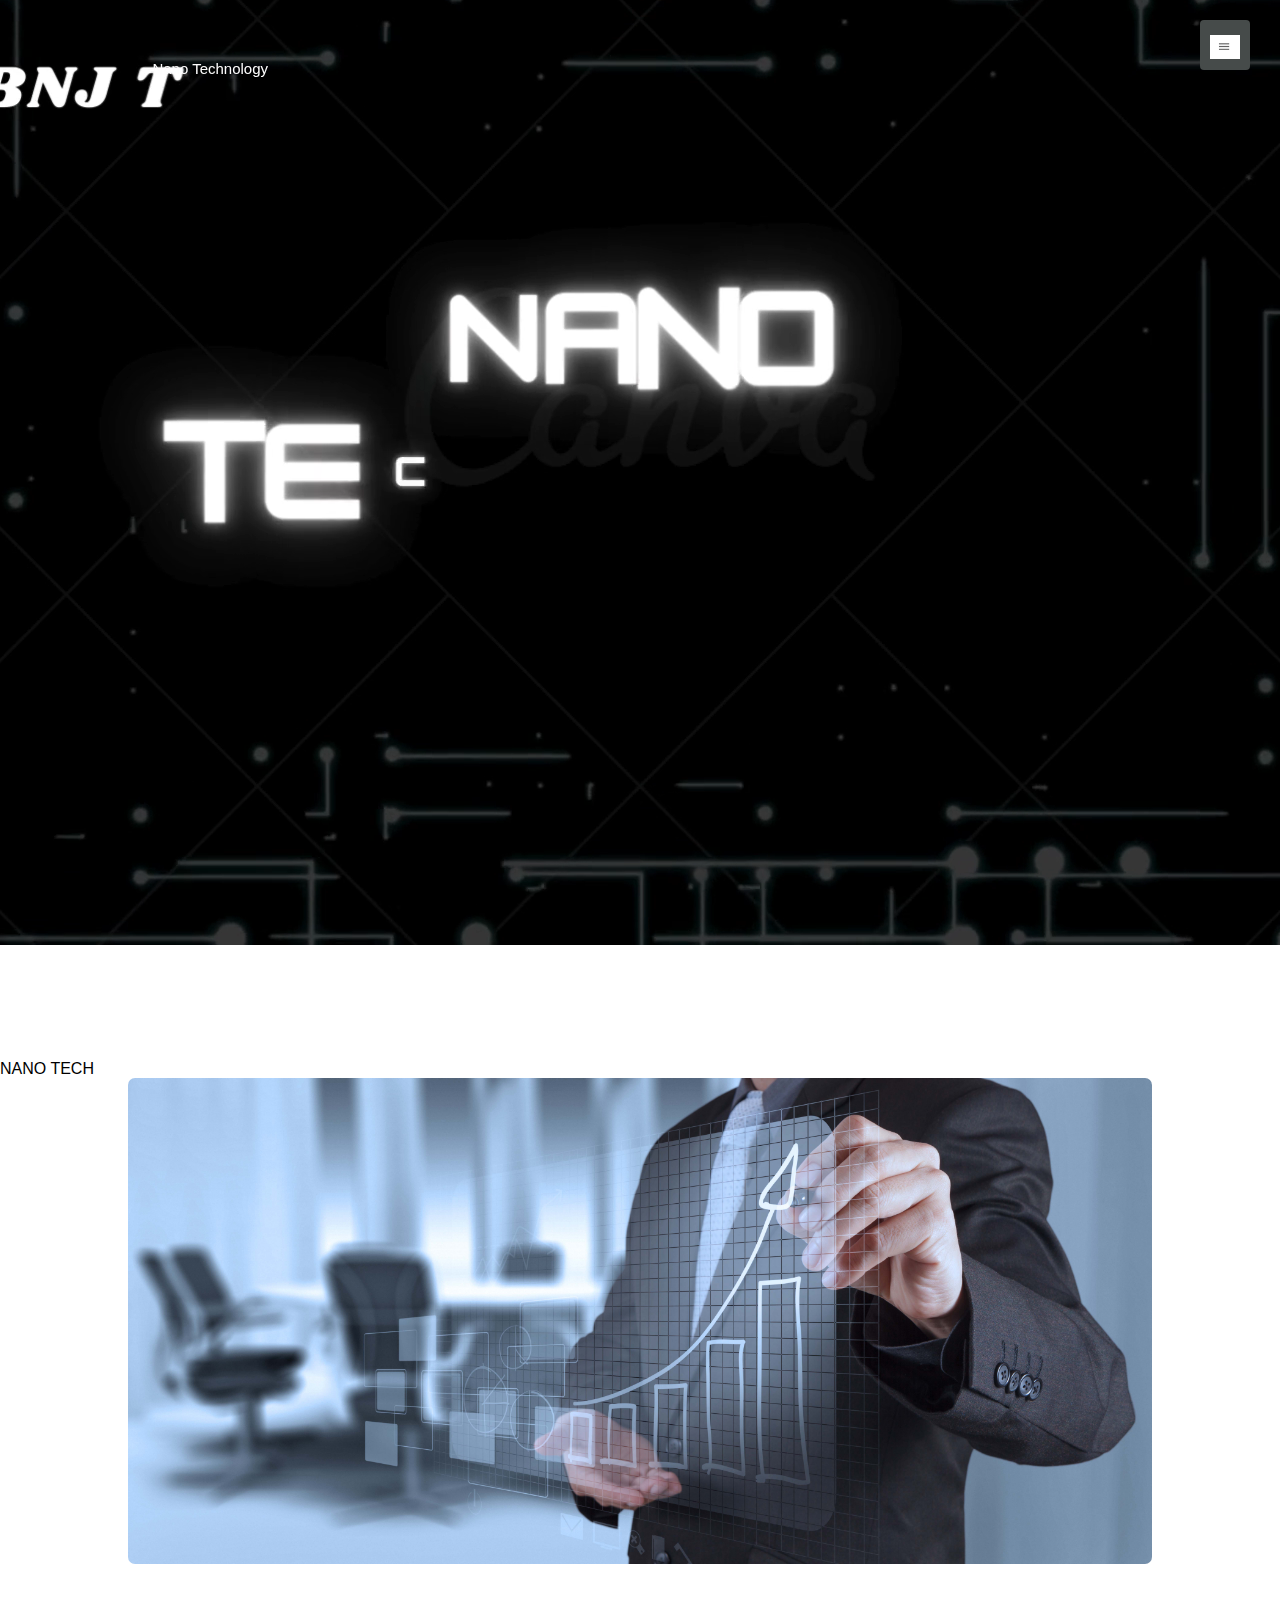
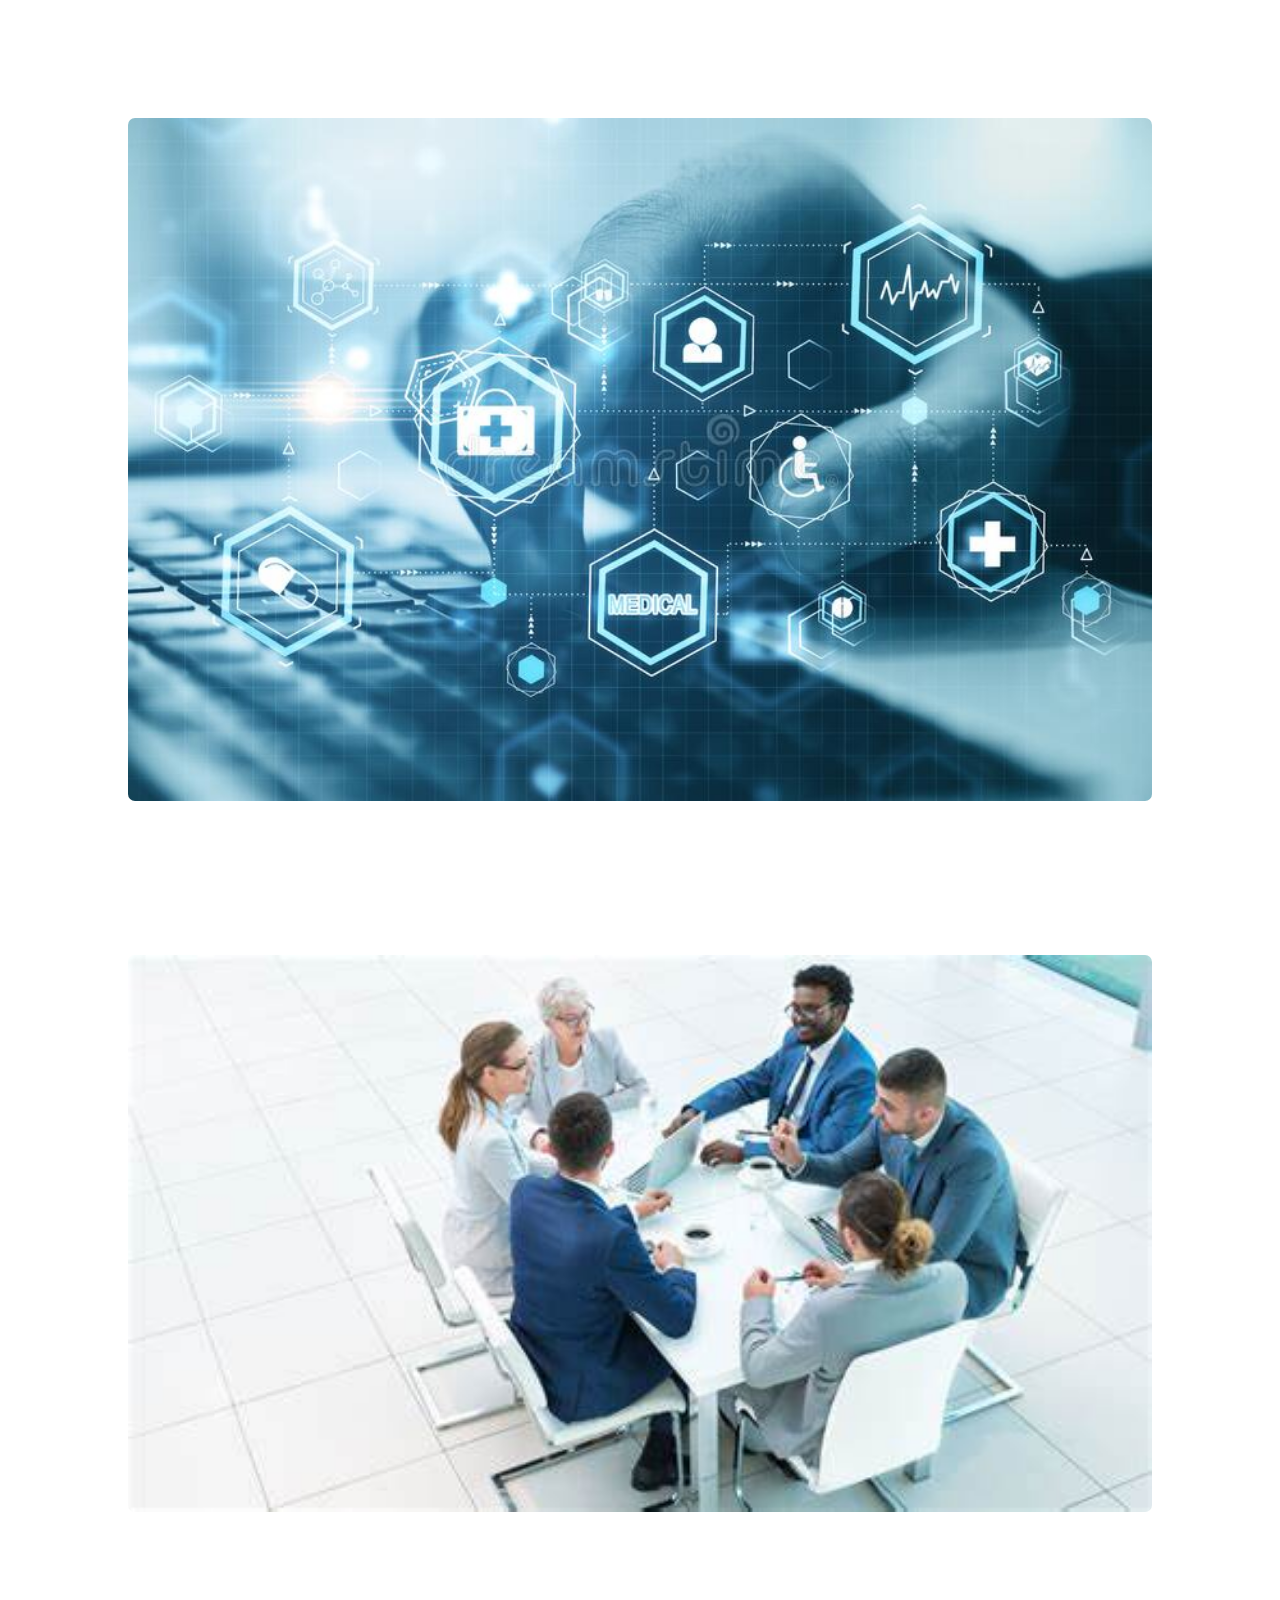
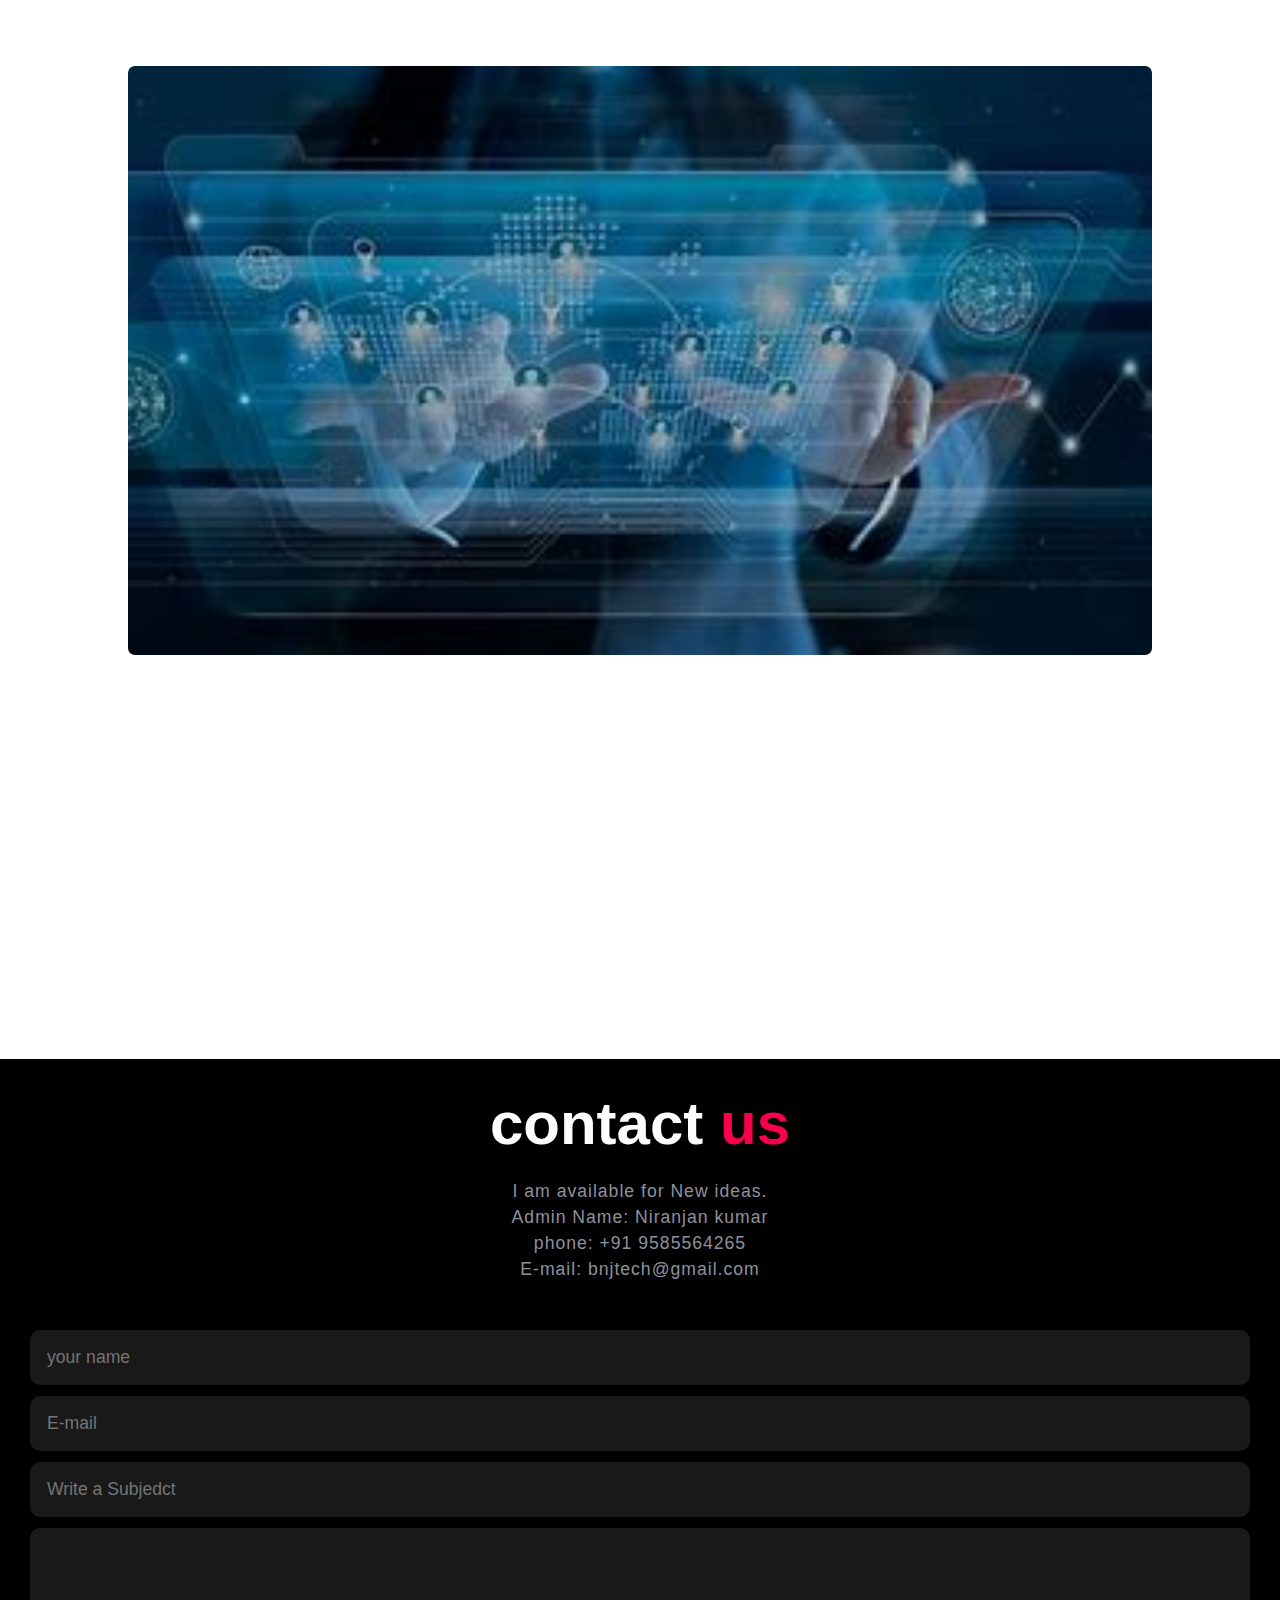
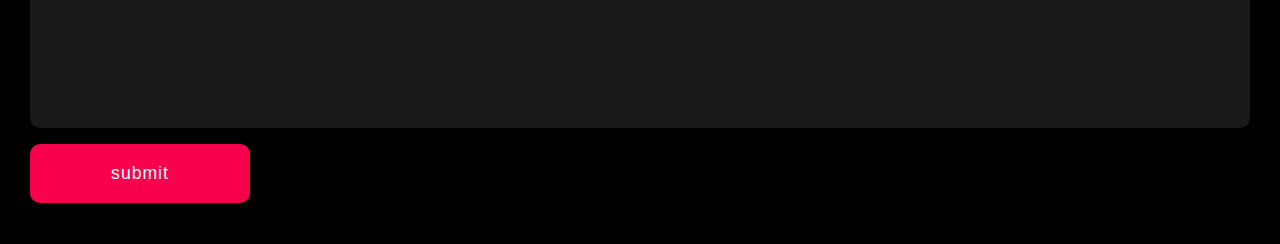
<file: NanoTechnology.html>
<!DOCTYPE html>
<html lang="en">
    <head>
        <title>Nano Technology</title>
        <link rel="NanoTechnology Stylesheet" href="NanoTechnology Stylesheet.css">
    </head>
    <body>
        <div class="NanoTechnology">
            <video autoplay loop muted plays-inline>
                <source src="nano.mp4" type="video/mp4">
            </video>
        </div>
            <nav>
                <ul>
                    <li><a href="#">Nano Technology</a></li>
                </ul>
            </nav>
                <div id="sideNav">
                    <nav>
                        <ul>
                            <li><a href="About.html">About</a></li>
                            <li><a href="index.html">Home Page</a></li>
                            <li><a href="Company Gallery.html">Company Gallery</a></li>
                            <li><a href="Feature Technology.html">Feature Technology</a></li>
                            <li><a href="Service & update.html">Service& update</a></li>
                        </ul>
                    </nav> 
                </div> 
                <div id="menubtn">
                    <img src="download.png" id="menu">
                </div>
                <script>
                        var menubtn = document.getElementById("menubtn")
                        var sideNav = document.getElementById("sideNav")
                        var menu = document.getElementById("menu")
                    menubtn.onclick = function()
                    {
                        if(sideNav.style.right == "-250px")
                        {
                            sideNav.style.right = "0";
                        }
                        else{
                        sideNav.style.right= "-250px";
                        }
                    }
                </script>
        <!--service -->
            <section id="service">
                <div class="title-text">
                <p>NANO TECH</p>
                </div>
                <div class="service-box">
                    <div class="single-service">
                        <img src="CG.1.jpg">
                        <div class="overlay"></div>
                        <div class="service-desc">
                            <h3>What is Nano Technology?</h3>
                            <hr>
                            <p>
                             <br>Sometimes a distinction is made between nanotechnology and nanoscience, the latter
                                focusing on the observation and study of phenomena at the nanometre scale, and ways of
                                manipulating matter at that scale, at which many properties of matter differ from those familiar at
                                larger scales. The distinction is not of great importance, however: the nanotechnologist will
                                perforce have to observe, study and manipulate matter in the course of his or her work.
                                suggests a solid body of theory, upon which a technology could be built; such
                                theory is still inchoate, however, and the nanotechnologist is as likely to contribute to it as the
                                nanoscientist. In this essay the term nanotechnology will be used in an all-embracing sense   
                            </p>
                        </div>
                    </div>
                    <div class="single-service">
                        <img src="CG.2.jpg">
                        <div class="overlay"></div>
                        <div class="service-desc">
                            <h3>Metrology</h3>
                            <hr>
                            <p>Metrology is intrinsic to manufacturing. Any serious manufacturing process must
                                incorporate the means to quantitatively assess the quality of the manufactured objects. This topic
                                is covered in depth elsewhere in this issue; for now it will suffice to mention one of the main tools
                                of the nanometrologist, the atomic force microscope (AFM), now one of the family of scanning
                                probe microscopes. The two essential components of an AFM are a needle capable of
                                responding sensitively to small declivities of a surface, and the means to scan that needle across
                                the surface. In typical realizations of the AFM, the needle is mounted on a flexible, highly
                                reflecting cantilever onto which a collimated beam of light is directed; if for example a small
                                bump is encountered, the needle will be pushed up, moving the cantilever and displacing the
                                beam reflected from it. Scanning is accomplished by applying minute voltages to a piezoelectric
                            </p>
                        </div>
                    </div>
                    <div class="single-service">
                        <img src="CG.3.jpg">
                        <div class="overlay"></div>
                        <div class="service-desc">
                            <h3>Biology</h3>
                            <hr>
                            <p>
                                <br>Biology is considered to provide living proof of principle of nanotechnology. Biological
                                structures at macromolecular and supramolecular scales are apparently assembled using the
                                principles of self-assembly so eagerly sought by the nanotechnologist, and these structures, mostly
                                protein-based, often combine extraordinary lightness with extraordinary strength, and may be
                                miniature mechanisms of marvellous complexity. Two examples of amazing mechanical devices
                                are the so-called F1ATPase enzyme that uses a proton gradient across the membrane in which it is
                                embedded to synthesize that universal biological energy provider, adenosine triphosphate (ATP);
                                and the so-called type III secretion system (TTSS)—a spherical assembly of needles found on
                                the surface of certain pathogenic bacteria, and used to inject poison into their targets
                            </p>
                        </div>
                    </div>
                    <div class="single-service">
                        <img src="CG.4.jpg">
                        <div class="overlay"></div>
                        <div class="service-desc">
                            <h3>Quantum mechanics</h3>
                            <p>
                                <br>Size is mostly a relative term, but quantum mechanics offers a definition of absolute
                                smallness: a system is absolutely small if it is perturbed by the act of observing it.5 Thus a photon
                                is usually destroyed by the act of observation, or its state is irretrievably altered. Most
                                nanosystems are not small enough for this to be the case. Nevertheless, quantum effects are
                                needed to understand certain nano-objects, for example the small clusters of atoms called
                                quantum dots, nanodots or nanoparticles. These objects are tiny spheres of a solid, typically a
                                semiconductor. In condensed matter, electrons are no longer the point particles they are
                                believed to be in free space, but have extension, quantified by their Bohr radius, which can vary
                                from a few to hundreds of nanometres, depending on the material. It is possible to make
                                nanoparticles smaller then the Bohr radius of electrons in them, thus the electrons are subjected
                                to quantum confinement, with the observable effect that the optical absorption and fluorescent
                                emission of the particle are shifted towards higher energies, the magnitude of the shift depending
                                on the particle size. Quantum effects must also be considered with ultraminiaturized electronic
                                circuitry—single electron devices.In summary, physics, chemistry and biology strongly overlap with nanoscience (defined as
                                the study of matter at the molecular scale), but differ essentially from nanotechnology, which
                                seeks to impose control over materials and devices at that scale. Quantum mechanics affects the
                                performance of devices at the lower end of the size range of nano-objects. Nanoscience and
                                nanotechnology could therefore be defined via the convergence of chemistry, biology, physics
                                and engineering. If one emphasizes this unity, it makes sense to refer to nanotechnology in the
                                singular; if one wishes to emphasize the diversity of applications, then it makes sense to refer to
                                nanotechnologies in the plural.
                            </p>
                        </div>
                    </div>
                </div>
            </section>

            <!--frame work-->
            <section id="frame">
                <div class="contact-form">
                    <h1>contact <span> us</span></h1>
                    <p>I am available for New ideas.
                    <br>Admin Name: Niranjan kumar<br>
                    phone: +91 9585564265<br> E-mail: bnjtech@gmail.com</p>
                    <form onsubmit="sendEmail(); reset(); return false;">
                        <input type="text" id="name" placeholder="your name" required>
                        <input type="Email" name="Email" id="Email" placeholder="E-mail" required>
                        <input type="text" placeholder="Write a Subjedct" required>
                        <textarea name="" id="" cols="30" rows="10" placeholder="your message" required>
                        </textarea>
                        <input type="submit" name="" value="submit" class="btn">
                    </form>
                </div>
                <script src="https://smtpjs.com/v3/smtp.js"></script>
                <script>
                    function sendEmail()
                    {
                     Email.send(
                        {
                                secureToken : "4c4330a-7be5-4449-98fd-a9de4a836595",
                                To : 'niranjankumart2001@gmail.com',
                                From : document.getElementById("email").value,
                                Subject : "New contact",
                                Body : "name:" + document.getElementById("name").value
                                + "<br> Email:" + document.getElementById("email").value
                                + "<br> Write a Subjedct:" + document.getElementById("Write a Subjedct").value,
                        }).then(
                        message => alert("message sent sucessfully")
                        );
                    }
                </script>   
           </section>
    </body>
</html>
</file>
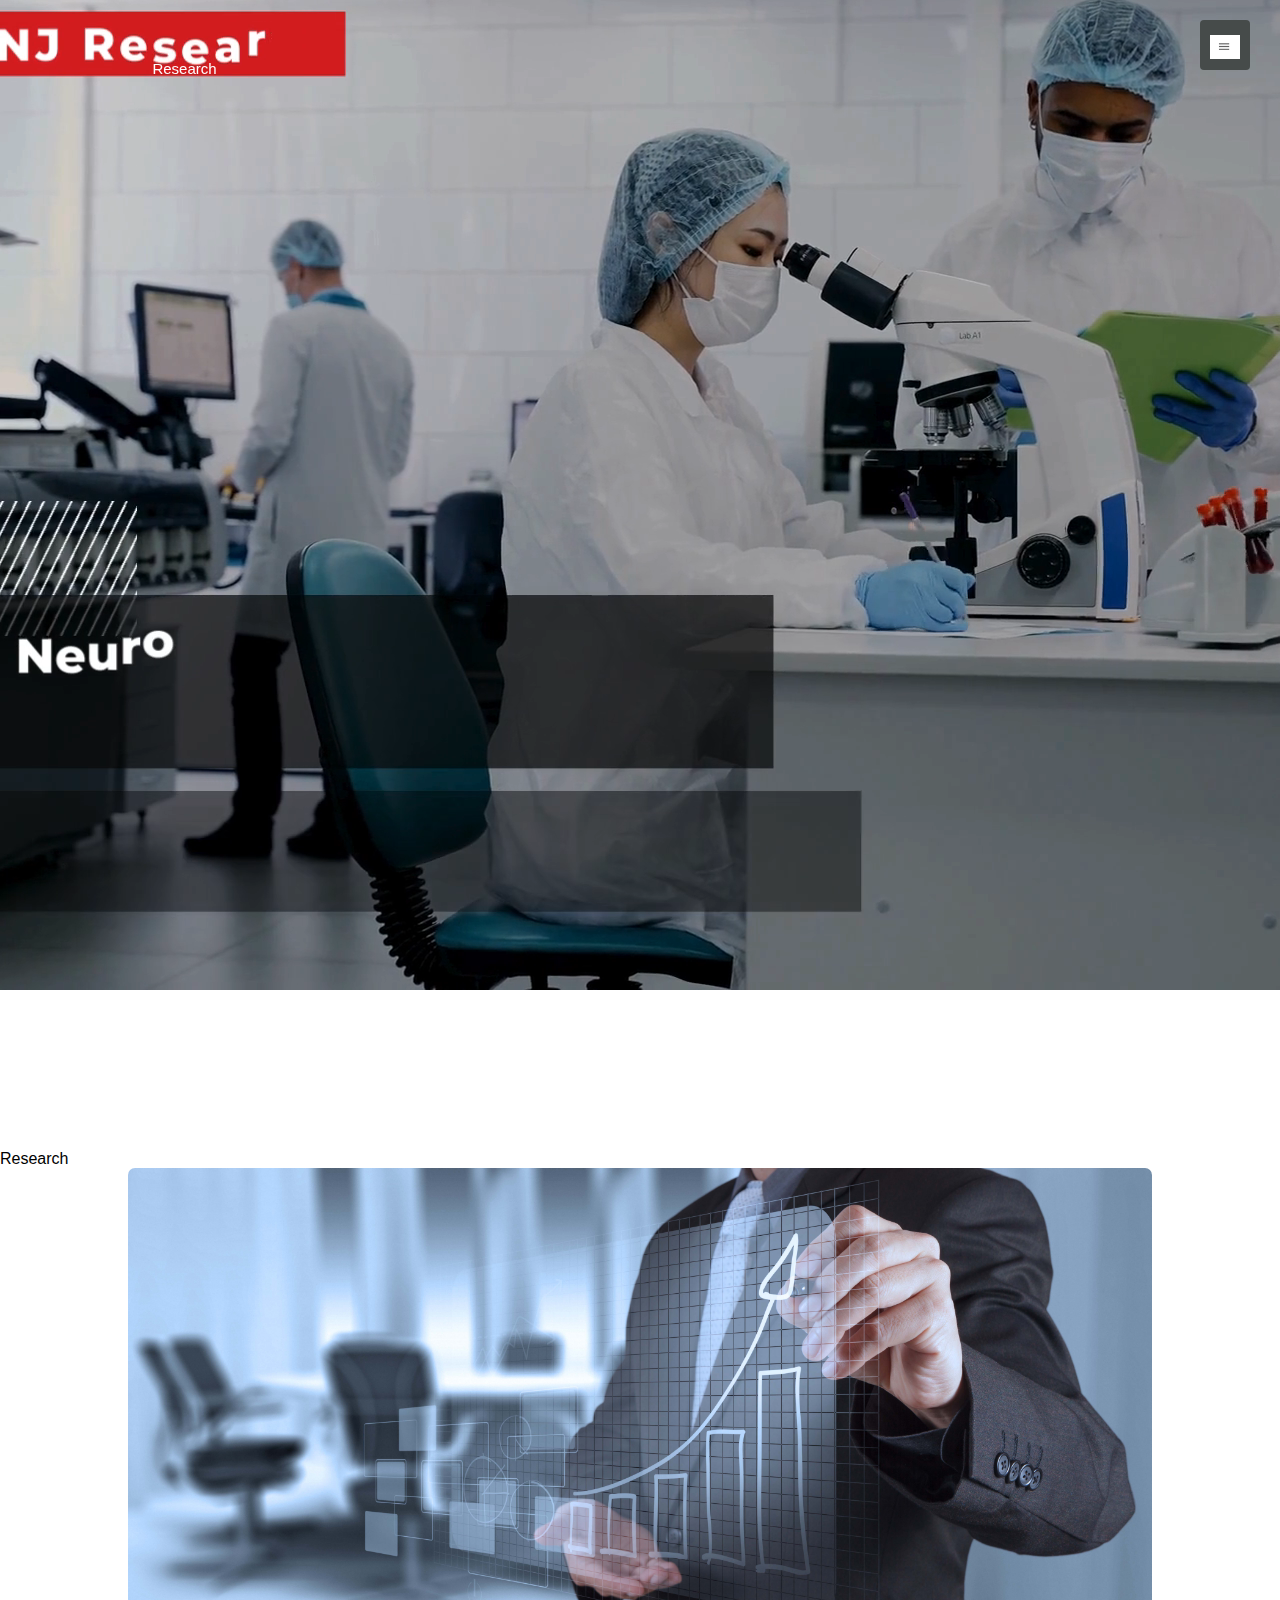
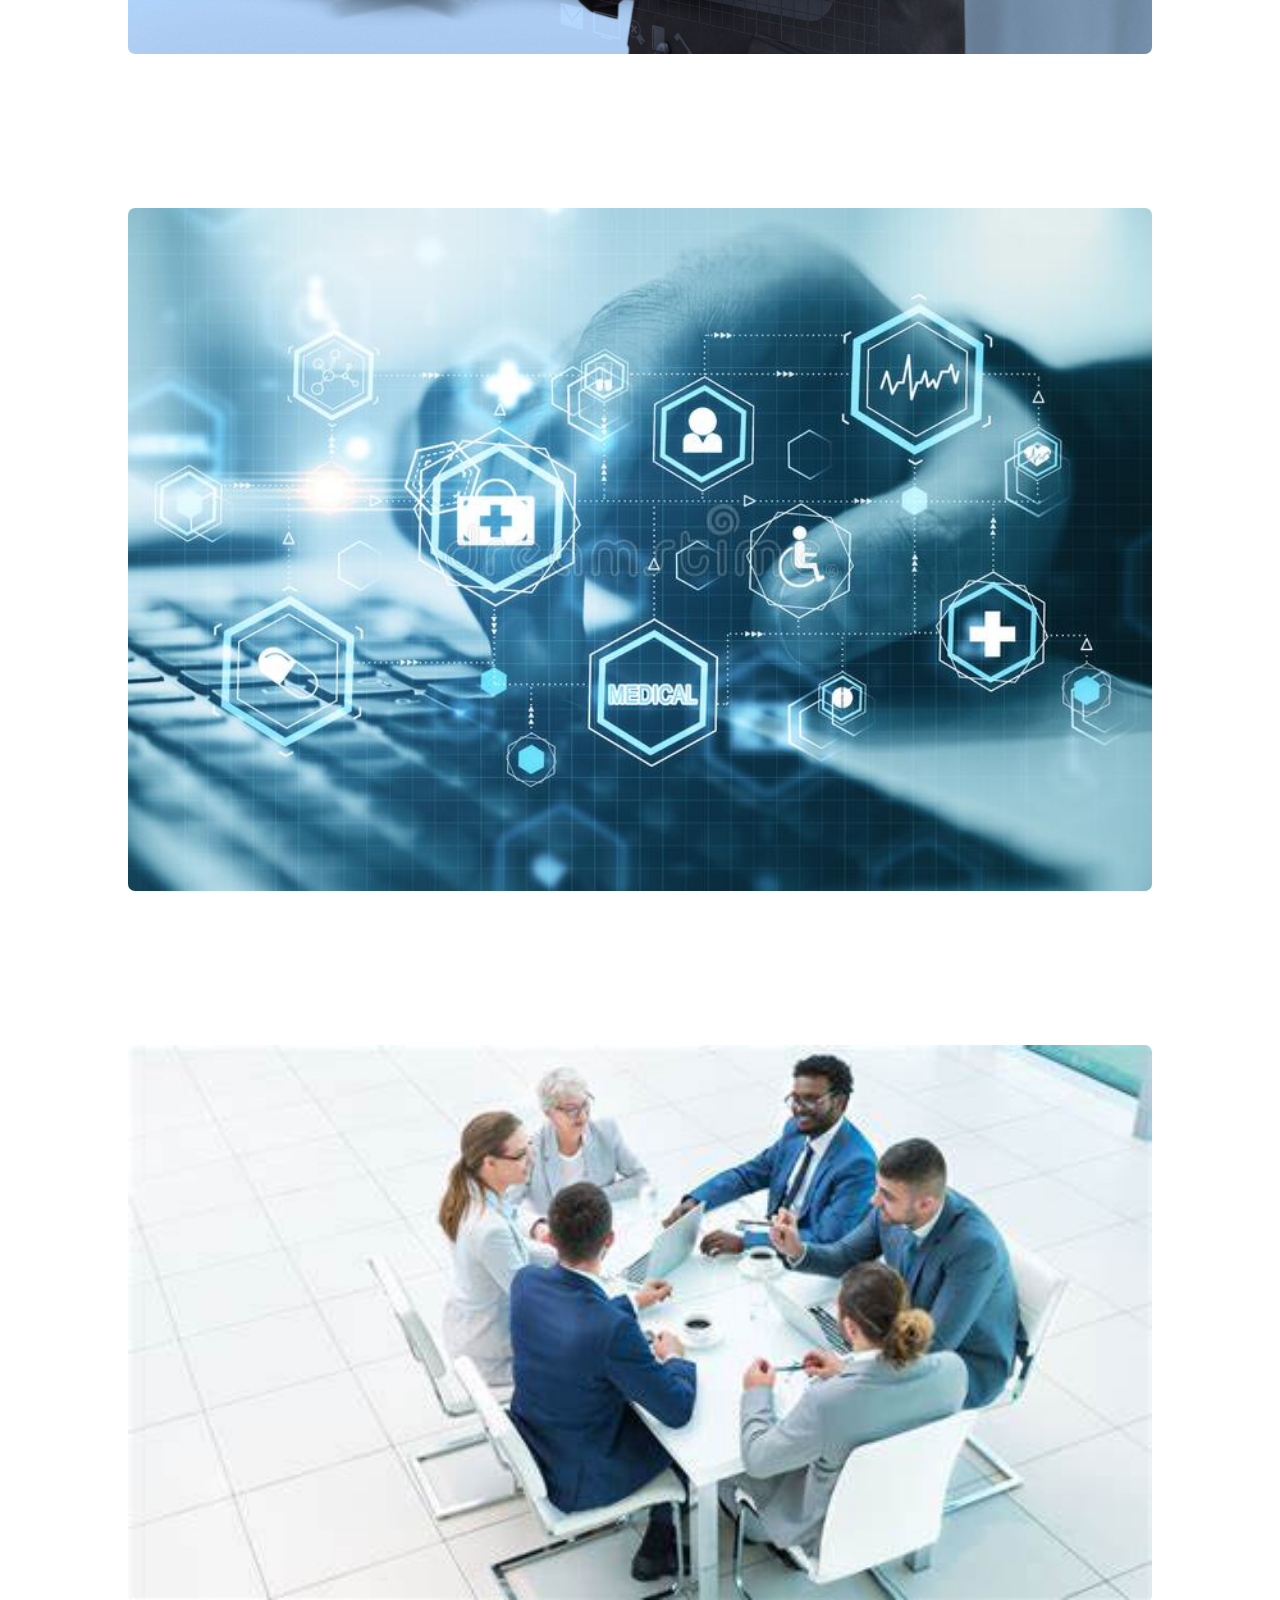
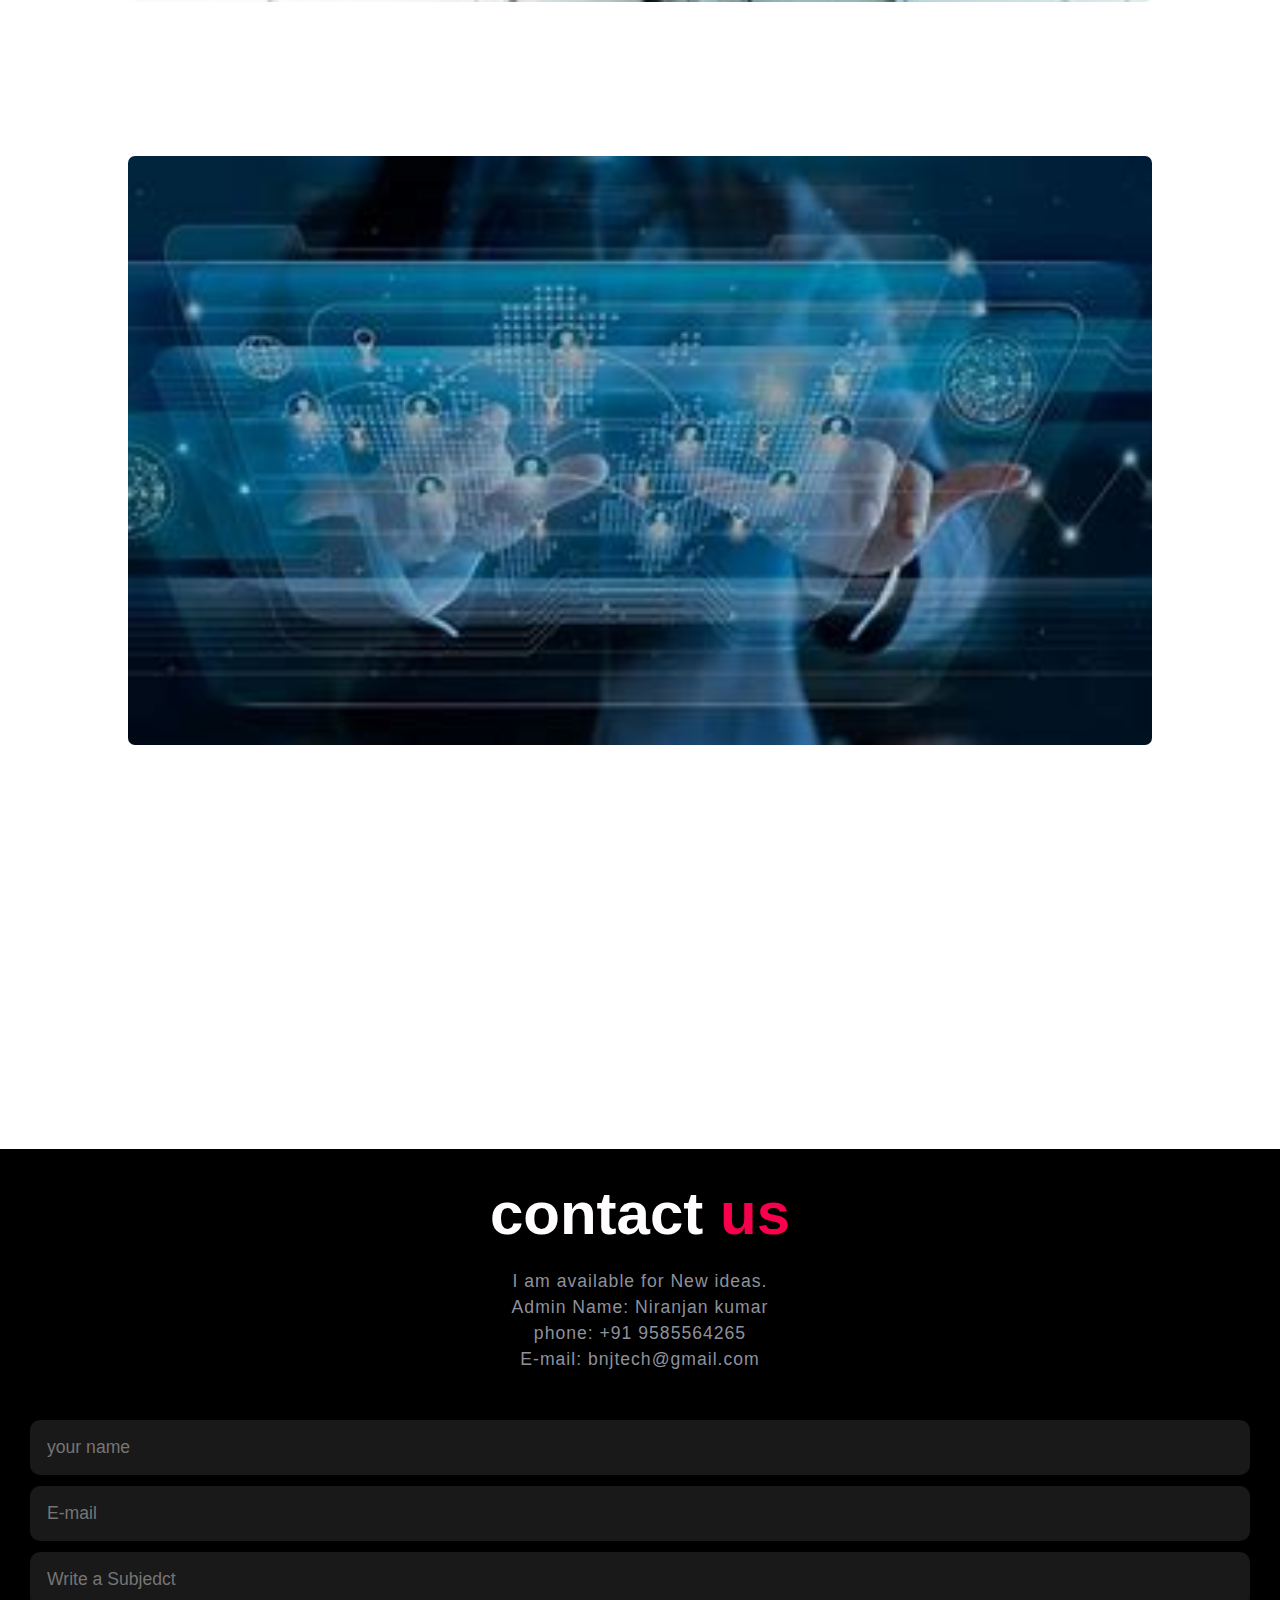
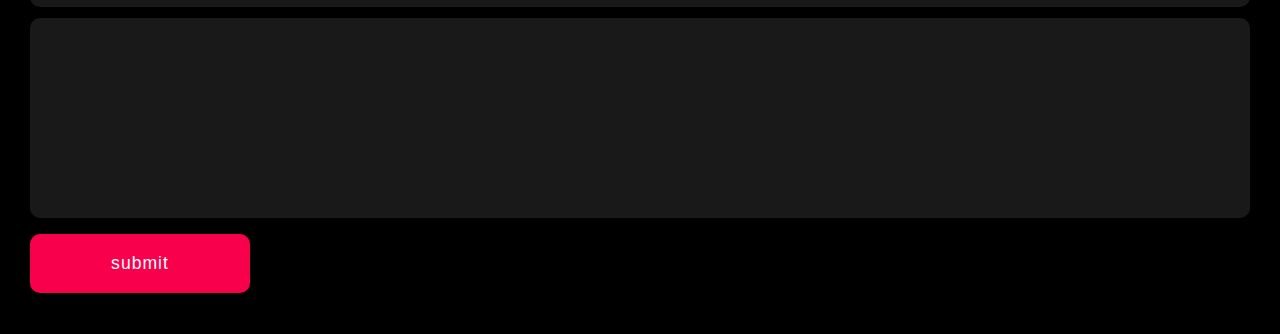
<file: Research.html>
<!DOCTYPE html>
<html lang="en">
    <head>
        <title>Research</title>
        <link rel="Research Stylesheet" href="Research Stylesheet.css">
    </head>
    <body>
        <div class="Research">
            <video autoplay loop muted plays-inline>
                <source src="rec.mp4" type="video/mp4">
            </video>
        </div>
        <nav>
            <ul>
                <li><a href="#">Research</a></li>
            </ul>
        </nav>
        <div id="sideNav">
            <nav>
                <ul>
                    <li><a href="About.html">About</a></li>
                    <li><a href="index.html">Home Page</a></li>
                    <li><a href="Company Gallery.html">Company Gallery</a></li>
                    <li><a href="Feature Technology.html">Feature Technology</a></li>
                    <li><a href="Service & update.html">Service& update</a></li>
                </ul>
            </nav> 
        </div> 
        <div id="menubtn">
            <img src="download.png" id="menu">
        </div>
            <script>
                    var menubtn = document.getElementById("menubtn")
                    var sideNav = document.getElementById("sideNav")
                    var menu = document.getElementById("menu")
                menubtn.onclick = function(){
                    if(sideNav.style.right == "-250px"){
                        sideNav.style.right = "0";
                    }
                    else{
                    sideNav.style.right= "-250px";
                    }
                    }
            </script>
        <!--service -->
        <section id="service">
            <div class="title-text">
            <p>Research</p>
            </div>
            <div class="service-box">
                <div class="single-service">
                    <img src="CG.1.jpg">
                    <div class="overlay"></div>
                    <div class="service-desc">
                        <h3>All Components</h3>
                        <hr>
                        <p>Software testing is a method of assessing the functionality of a software program. 
                        There are many different types of software testing, but the two main categories are dynamic testing and static testing. 
                        Dynamic testing is an assessment that is conducted while the program is executed; static testing, on the other hand, is an examination of the program's code and associated documentation. 
                        Dynamic and static methods are often used together.   
                    </p>
                    </div>
                </div>
                <div class="single-service">
                    <img src="CG.2.jpg">
                    <div class="overlay"></div>
                    <div class="service-desc">
                        <h3>All Components</h3>
                        <hr>
                        <p>The data is entered in all forms separately and whenever an error occurred; it is corrected immediately. A quality team deputed by the management verified all the necessary documents and tested the Software while entering the data at all levels.  The development process involves various types of testing. Each test type addresses a specific testing requirement. The most common types of testing involved in the development process are:   
                            •	Unit Test.   
                            •	Integration Test   
                            •	Functional Test   
                        </p>
                    </div>
                </div>
                <div class="single-service">
                    <img src="CG.3.jpg">
                    <div class="overlay"></div>
                    <div class="service-desc">
                        <h3>Parts design</h3>
                        <hr>
                        <p>In integration testing modules are combined and tested as a group. 
                            Modules are typically code modules, individual applications, source and destination applications on a network, etc. 
                            Integration Testing follows unit testing and  precedes system testing. Testing after the product is code complete. 
                            Betas are often widely distributed or even distributed to the public at large in hopes that they will buy the final product when it is released. 
                            Even though each component might undergo rigorous testing, it can’t guarantee that the system will work as a whole. 
                            This is where integration testing comes in. Different programmers usually develop different modules with varying approaches, creating an unwanted incongruence between component designs
                        </p>
                    </div>
                </div>
                <div class="single-service">
                    <img src="CG.4.jpg">
                    <div class="overlay">
                        <div class="service-desc">
                            <h3>Building components</h3>
                            <hr>
                            <p>The first test in the development process is the unit test. 
                            The source code is normally divided into modules, which in turn are divided into smaller units called units. 
                            These units have specific behaviour. The test done on these units of code is called unit test. 
                            Unit test depends upon the language on which the project is developed. 
                            Unit tests ensure that each unique path of the project performs accurately to the documented specifications and contains clearly defined inputs and expected results. 
                            Unit testing producing tests for the behavior of components (nodes and vertices) of a product to ensure their correct behavior prior to system integration. 
                            Writing software unit test code provides quick, almost instantaneous feedback about the correctness of the coding, including its design and implementation.  
                            </p>
                       </div>
                   </div>
                </div>
            </div>
        </section>
       <!--frame work-->  
        <section id="frame">
            <div class="contact-form">
                <h1>contact <span> us</span></h1>
                <p>I am available for New ideas.
                <br>Admin Name: Niranjan kumar<br>
                phone: +91 9585564265<br> E-mail: bnjtech@gmail.com</p>
                <form onsubmit="sendEmail(); reset(); return false;">
                    <input type="text" id="name" placeholder="your name" required>
                    <input type="Email" name="Email" id="Email" placeholder="E-mail" required>
                    <input type="text" placeholder="Write a Subjedct" required>
                    <textarea name="" id="" cols="30" rows="10" placeholder="your message" required>
                    </textarea>
                    <input type="submit" name="" value="submit" class="btn">
                </form>
            </div>
            <script src="https://smtpjs.com/v3/smtp.js"> </script>
            <script>
                function sendEmail()
                {
                    Email.send({
                        secureToken : "4c4330a-7be5-4449-98fd-a9de4a836595",
                        To : 'niranjankumart2001@gmail.com',
                        From : document.getElementById("email").value,
                        Subject : "New contact",
                        Body : "name:" + document.getElementById("name").value
                            + "<br> Email:" + document.getElementById("email").value
                            + "<br> Write a Subjedct:" + document.getElementById("Write a Subjedct").value,
                    }).then
                    (message => alert("message sent sucessfully"));
                }
            </script>
        </section>
    </body>
</html>
</file>
<file: NanoTechnology Stylesheet.css>
*{
    margin: 0;
    padding: 0;
    box-sizing: border-box;
    font-family: 'poppins',sans-serif;
}
.NanoTechnology{
    width: 100%;
    height: 90vh;
    background-image: linear-gradient(rgb(0, 0, 0),rgba(12,3,51,0.3));
    position: relative;
    padding: 20%;
    display: flex;
    align-items: center;
    justify-content: center;
}
nav{
    width: 100%;
    position: absolute;
    top: 100px;
    left: 500px;
    text-overflow: initial;
    padding: 30px 10%;
    display: flex;
    align-items: center;
    justify-content: space-between;
}
.nav u1 li{
    list-style: none;
    display: inline-block;
    text-size-adjust: 25px;
    margin-left: 50px;
    transition: 0.9s;
    transition: calc(rgb(0, 0, 0));
}
.nav u1 li a{
    font-size: 20px;
}
#sideNav{
    width: 250px;
    height: 150vh;
    position: fixed;
    right: -250px;
    top: 0;
    background: #202020;
    z-index: 2;
    transition: 0.5s;
}
nav ul li{
    list-style: none;
    margin: 40px 10px;
}
nav ul li a{
    text-decoration: none;
    color: #fff
}
#menubtn{
    width: 50px;
    height: 50px;
    background: #464b4a;
    text-align: center;
    position: fixed;
    right: 30px;
    top: 20px;
    border-radius: 4px;
    z-index: 5;
    cursor: pointer;
}
#menubtn img{
    width: 30px;
    margin-top: 15px;
}
nav{
    width: 100%;
    position: absolute;
    top: 0;
    left: 0;
    text-overflow: initial;
    padding: 20px 8%;
    display: flex;
    align-items: center;
    justify-content: space-between;
}
nav ul li{
    list-style: none;
    display: inline-block;
    margin-left: 50px;
    transition: 0.5s;
    transition: calc(rgb(255, 255, 255));
}
nav ul li a{
    text-decoration: none;
    color: rgb(253, 253, 253);
    transition: calc(rgb(27, 86, 196));
    transition: 0.9s;
    font-size: 15px;
}
nav ul li :hover{
    -webkit-text-stroke: 1px rgb(108, 173, 211);
    color: transparent;
}

/*--service--*/

#service{
    width: 100%;
    padding: 250px 0;
}
.service-box{
    width: 80%;
    display: flex;
    flex-wrap: wrap;
    justify-content: space-around;
    margin: auto;
    text-align: center;
}
.single-service{
    flex-basis: 100%;
    text-align: center;
    border-radius: 10px;
    margin-bottom: 150px;
    color: #fff;
    position: relative;
}
.single-service img{
    width: 100%;
    border-radius: 7px;
}
.overlay{
    width: 100%;
    height: 100%;
    position: absolute;
    top: 0;
    border-radius: 7px;
    cursor: pointer;
    background: linear-gradient(rgba(5, 5, 5, 0.952),#080808);
    opacity: 0;
    transition: 2s;
}
.single-service:hover .overlay{
    opacity: 1;
}
.service-desc{
    width: 80%;
    position: absolute;
    bottom: 0%;
    left: 50%;
    opacity: 0;
    transform: translateX(-50%);
    transition: 2s;
}
.hr{
    background: #fff;
    height: 2px;
    border: 0;
    margin: 15px auto;
    width: 60%;
}
.service-desc p{
    font-size: 14px;
}
.single-service:hover .service-desc{
    bottom: 40%;
    opacity: 1;
}
@media screen and (max-width:770px){
    .single-service{
        flex-basis: 100%;
        margin-bottom: 30px;
    }
    .service-desc p{
        font-size: 12px;
    }
    hr{
        margin: 5px auto;
    }
    .single-service:hover .service-desc{
        bottom: 25%;
    }
}

/*--frame work--*/
#frame{
    padding: 30px;
    box-sizing: border-box;
    font-family: 'Josefin Sans', sans-serif;
    background: #000000;
}
contact{
    padding: 40px 15%;
    background: #000000;
}
.contact{
    background: #101010;
    height: 100%;
    width: 100%;
    min-height: 100vh;
    display: grid;
    grid-template-columns: repeat(2, 2fr);
    align-items: center;
    grid-gap: 6rem
}
.contact-img img{
    max-width: 200%;
    width: 250px;
    height: auto;
    border-radius: 10px;
}
.contact-form h1{
    font-size: 80px;
    text-align: center;
    color: rgb(255, 253, 253);
    margin-bottom: 20px;
}
span{
    color: #f9004d;
}
.contact-form p{
    color: #c6c9d8bc;
    text-align: center;
    letter-spacing: 1px;
    line-height: 26px;
    font-size: 1.1rem;
    margin-bottom: 3.8rem;
}
.contact-form form{
    position: relative;
}
.contact-form form input, 
form textarea{
     width: 100%;
     padding: 17px;
     border: none;
     outline: none;
     background: #191919;
     color: #fff;
     font-size: 1.1rem;
     margin-bottom: 0.7rem;
     border-radius: 10px;
}
.contact-form textarea{
    resize: none;
    height: 200px;
}
.contact-form form .btn{
    display: inline-block;
    background: #f9004d;
    font-size: 1.1rem;
    letter-spacing: 1px;
    text-transform: 600;
    border: 2px solid transparent;
    border-radius: 10px;
    width: 220px;
    transition: ease .20s;
    cursor: pointer;
}
.contact-form form .btn:hover{
    border: 2px solid #f9004d;
    background: transparent;
    transform: scale(1.1);
}
@media (max-width: 1570px){
    frame{
        padding: 80px 3%;
        transition: 02s;
    }
    .contact-form h1{
        font-size: 60px;
    }
    .contact-form p{
        margin-bottom: 3rem;
    }
}
@media (max-width: 1090px){
       .contact{
        grid-gap: 2rem;
        transition: .3s;
    }
}
@media (max-width: 1000x){
        .contact{
            grid-template-columns: 1fr;
        }
        .contact-form{
            order: 2;
        }
        .contact-img img{
            max-width: 100%;
            width: 100%;
            height: auto;
            text-align: center;
            margin-bottom: 30px;
        }
}
</file>
<file: Research Stylesheet.css>
*{
    margin: 0;
    padding: 0;
    box-sizing: border-box;
    font-family: 'poppins',sans-serif;
}
.Research{
    width: 100%;
    height: 100vh;
    background-image: linear-gradient(rgb(0, 0, 0),rgba(12,3,51,0.3));
    position: relative;
    padding: 20%;
    display: flex;
    align-items: center;
    justify-content: center;
}
nav{
    width: 100%;
    position: absolute;
    top: 100px;
    left: 500px;
    text-overflow: initial;
    padding: 30px 10%;
    display: flex;
    align-items: center;
    justify-content: space-between;
}
.nav u1 li{
    list-style: none;
    display: inline-block;
    text-size-adjust: 25px;
    margin-left: 50px;
    transition: 0.9s;
    transition: calc(rgb(0, 0, 0));
}
.nav u1 li a{
    font-size: 20px;
}
#sideNav{
    width: 250px;
    height: 150vh;
    position: fixed;
    right: -250px;
    top: 0;
    background: #202020;
    z-index: 2;
    transition: 0.5s;
}
nav ul li{
    list-style: none;
    margin: 40px 10px;
}
nav ul li a{
    text-decoration: none;
    color: #fff
}
#menubtn{
    width: 50px;
    height: 50px;
    background: #464b4a;
    text-align: center;
    position: fixed;
    right: 30px;
    top: 20px;
    border-radius: 4px;
    z-index: 5;
    cursor: pointer;
}
#menubtn img{
    width: 30px;
    margin-top: 15px;
}
nav{
    width: 100%;
    position: absolute;
    top: 0;
    left: 0;
    text-overflow: initial;
    padding: 20px 8%;
    display: flex;
    align-items: center;
    justify-content: space-between;
}
nav ul li{
    list-style: none;
    display: inline-block;
    margin-left: 50px;
    transition: 0.5s;
    transition: calc(rgb(255, 255, 255));
}
nav ul li a{
    text-decoration: none;
    color: rgb(253, 253, 253);
    transition: calc(rgb(27, 86, 196));
    transition: 0.9s;
    font-size: 15px;
}
nav ul li :hover{
    -webkit-text-stroke: 1px rgb(108, 173, 211);
    color: transparent;
}

/*--service--*/

#service{
    width: 100%;
    padding: 250px 0;
}
.service-box{
    width: 80%;
    display: flex;
    flex-wrap: wrap;
    justify-content: space-around;
    margin: auto;
    text-align: center;
}
.single-service{
    flex-basis: 100%;
    text-align: center;
    border-radius: 10px;
    margin-bottom: 150px;
    color: #fff;
    position: relative;
}
.single-service img{
    width: 100%;
    border-radius: 7px;
}
.overlay{
    width: 100%;
    height: 100%;
    position: absolute;
    top: 0;
    border-radius: 7px;
    cursor: pointer;
    background: linear-gradient(rgba(5, 5, 5, 0.952),#080808);
    opacity: 0;
    transition: 2s;
}
.single-service:hover .overlay{
    opacity: 1;
}
.service-desc{
    width: 80%;
    position: absolute;
    bottom: 0%;
    left: 50%;
    opacity: 0;
    transform: translateX(-50%);
    transition: 2s;
}
.hr{
    background: #fff;
    height: 2px;
    border: 0;
    margin: 15px auto;
    width: 60%;
}
.service-desc p{
    font-size: 14px;
}
.single-service:hover .service-desc{
    bottom: 40%;
    opacity: 1;
}
@media screen and (max-width:770px){
    .single-service{
        flex-basis: 100%;
        margin-bottom: 30px;
    }
    .service-desc p{
        font-size: 12px;
    }
    hr{
        margin: 5px auto;
    }
    .single-service:hover .service-desc{
        bottom: 25%;
    }
}

/*--frame work--*/
#frame{
    padding: 30px;
    box-sizing: border-box;
    font-family: 'Josefin Sans', sans-serif;
    background: #000000;
}
contact{
    padding: 40px 15%;
    background: #000000;
}
.contact{
    background: #101010;
    height: 100%;
    width: 100%;
    min-height: 100vh;
    display: grid;
    grid-template-columns: repeat(2, 2fr);
    align-items: center;
    grid-gap: 6rem
}
.contact-img img{
    max-width: 200%;
    width: 250px;
    height: auto;
    border-radius: 10px;
}
.contact-form h1{
    font-size: 80px;
    text-align: center;
    color: rgb(255, 253, 253);
    margin-bottom: 20px;
}
span{
    color: #f9004d;
}
.contact-form p{
    color: #c6c9d8bc;
    text-align: center;
    letter-spacing: 1px;
    line-height: 26px;
    font-size: 1.1rem;
    margin-bottom: 3.8rem;
}
.contact-form form{
    position: relative;
}
.contact-form form input, 
form textarea{
     width: 100%;
     padding: 17px;
     border: none;
     outline: none;
     background: #191919;
     color: #fff;
     font-size: 1.1rem;
     margin-bottom: 0.7rem;
     border-radius: 10px;
}
.contact-form textarea{
    resize: none;
    height: 200px;
}
.contact-form form .btn{
    display: inline-block;
    background: #f9004d;
    font-size: 1.1rem;
    letter-spacing: 1px;
    text-transform: 600;
    border: 2px solid transparent;
    border-radius: 10px;
    width: 220px;
    transition: ease .20s;
    cursor: pointer;
}
.contact-form form .btn:hover{
    border: 2px solid #f9004d;
    background: transparent;
    transform: scale(1.1);
}
@media (max-width: 1570px){
    frame{
        padding: 80px 3%;
        transition: 02s;
    }
    .contact-form h1{
        font-size: 60px;
    }
    .contact-form p{
        margin-bottom: 3rem;
    }
}
@media (max-width: 1090px){
       .contact{
        grid-gap: 2rem;
        transition: .3s;
    }
}
@media (max-width: 1000x){
        .contact{
            grid-template-columns: 1fr;
        }
        .contact-form{
            order: 2;
        }
        .contact-img img{
            max-width: 100%;
            width: 100%;
            height: auto;
            text-align: center;
            margin-bottom: 30px;
        }
}
</file>
